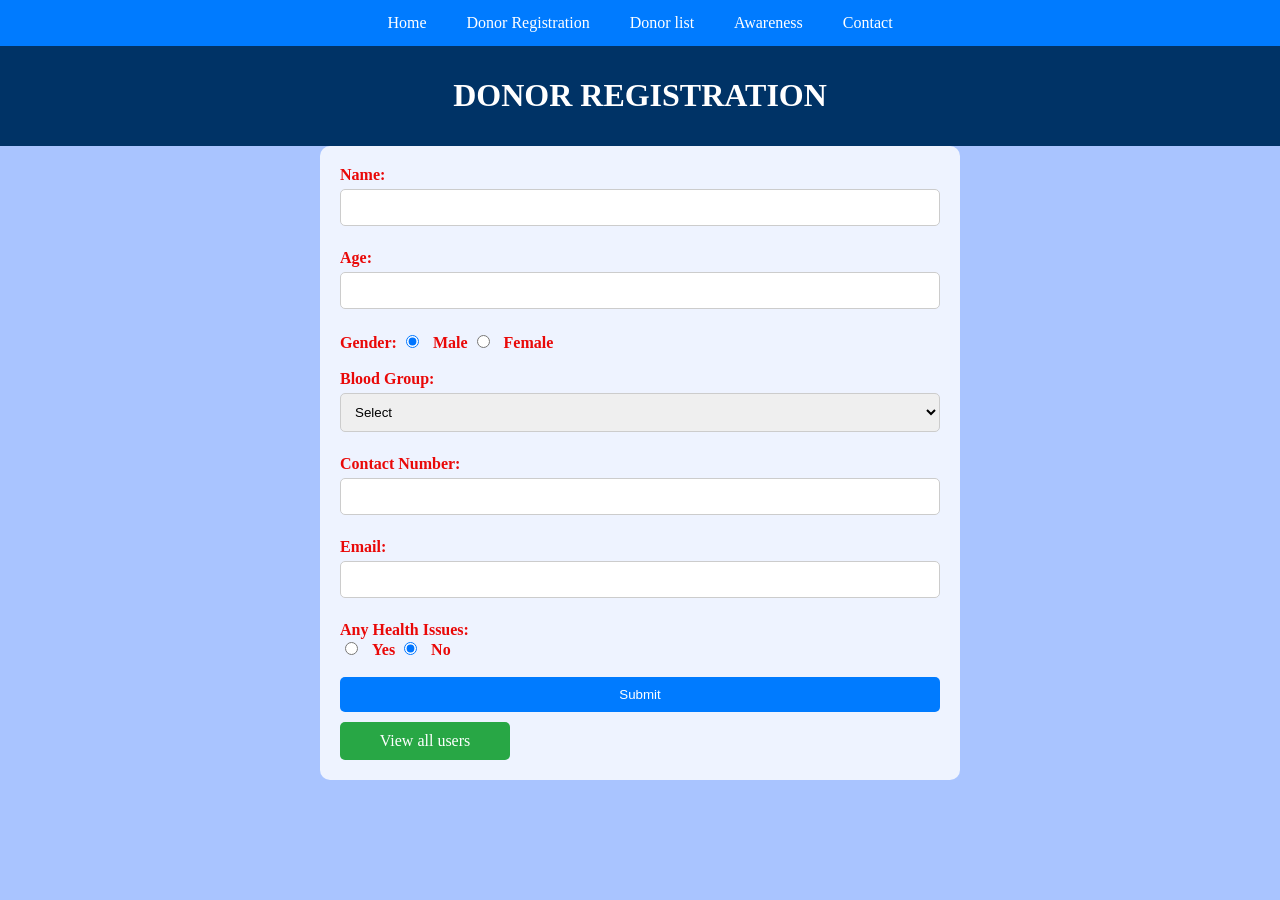
<file: index.html>
<!DOCTYPE html>
<html lang="en">
<head>
    <meta charset="UTF-8">
    <meta name="viewport" content="width=device-width, initial-scale=1.0">
    <title>User Registration Form</title>
    <style>
        body {
            font-family: 'Times New Roman', Times, serif, sans-serif;
            background-color: #a9c4ff;
            margin: 0;
            padding: 0;
        }
        h2 {
            text-align: center;
            margin-top: 50px;
            color: #1b06ff;
            text-shadow:2px 2px 4px rgba(0, 0, 0, 0.247);;
        }
        form {
            width: 80%;
            max-width: 600px;
            margin: 0 auto;
            background-color: rgba(255, 255, 255, 0.8);
            padding: 20px;
            border-radius: 10px;
        }
        label {
            font-weight: bold;
            color: #e90808;
        }
        input[type="text"],
        input[type="tel"],
        input[type="email"],
        input[type="number"],
        select {
            width: 100%;
            padding: 10px;
            margin: 5px 0;
            border: 1px solid #ccc;
            border-radius: 5px;
            box-sizing: border-box;
        }
        input[type="radio"] {
            margin-right: 10px;
        }
        button[type="submit"] {
            width: 100%;
            padding: 10px;
            background-color: #007bff;
            color: #fff;
            border: none;
            border-radius: 5px;
            cursor: pointer;
            transition: background-color 0.3s;
        }
        button[type="submit"]:hover {
            background-color: #0056b3;
        }
        .btn {
            display: block;
            text-align: center;
            text-decoration: none;
            background-color: #28a745;
            color: #fff;
            padding: 10px;
            margin-top: 10px;
            border-radius: 5px;
            width: 150px;
            transition: background-color 0.3s;
        }
        .btn:hover {
            background-color: #218838;
        }
            .navbar {
                background-color: #007BFF;
                overflow: hidden;
                display: flex;
                justify-content: center; /* Centers the items horizontally */
                align-items: center; /* Centers the items vertically (if there's extra space) */
            }
            .navbar a {
                display: block;
                color: white;
                text-align: center;
                padding: 14px 20px;
                text-decoration: none;
            }
            .navbar a:hover {
                background-color: #0056b3; /* Darker shade for hover effect */
            }
            .header {
                background-color: #003366;
                color: white;
                text-align: center;
                padding: 10px 0;
            }
    
    </style>
    </head>
    <body>
        <div class="navbar">
            <a href="home_ds.html">Home</a>
            <a href="http://127.0.0.1:8000">Donor Registration</a>
            <a href="http://127.0.0.1:8000/view">Donor list</a>
            <a href="eligibility.html">Awareness</a>
            <a href="contact_db.html">Contact</a>
        </div>
    
        <div class="header">
            <h1>DONOR REGISTRATION</h1>
        </div>
    <form action="/server" method="POST">
        <label for="name">Name:</label>
        <input type="text" id="name" name="name" required><br><br>

        <label for="age">Age:</label>
        <input type="number" id="age" name="age" required><br><br>
        <label for="gender">Gender:</label>
        <input type="radio" id="male" name="gender" value="male" checked>
        <label for="male">Male</label>
        <input type="radio" id="female" name="gender" value="female">
        <label for="female">Female</label><br><br>

        <label for="blood_group">Blood Group:</label>
        <select id="blood_group" name="blood_group" required>
            <option value="">Select</option>
            <option value="A+">A+</option>
            <option value="A-">A-</option>
            <option value="B+">B+</option>
            <option value="B-">B-</option>
            <option value="AB+">AB+</option>
            <option value="AB-">AB-</option>
            <option value="O+">O+</option>
            <option value="O-">O-</option>
        </select><br><br>
        <label for="contact">Contact Number:</label>
        <input type="tel" id="contact" name="contact" pattern="[0-9]{10}" required><br><br>
        <label for="email">Email:</label>
        <input type="email" id="email" name="email" required><br><br>
        <label for="health_issues">Any Health Issues:</label><br>
        <input type="radio" id="health_issues_yes" name="health_issues" value="yes">
        <label for="health_issues_yes">Yes</label>
        <input type="radio" id="health_issues_no" name="health_issues" value="no" checked>
        <label for="health_issues_no">No</label><br><br>

        <button type="submit">Submit</button><br>
        <div>
            <a href="/view" class="btn">View all users</a>
            </div>
    </form>
</body>
</html>
</file>
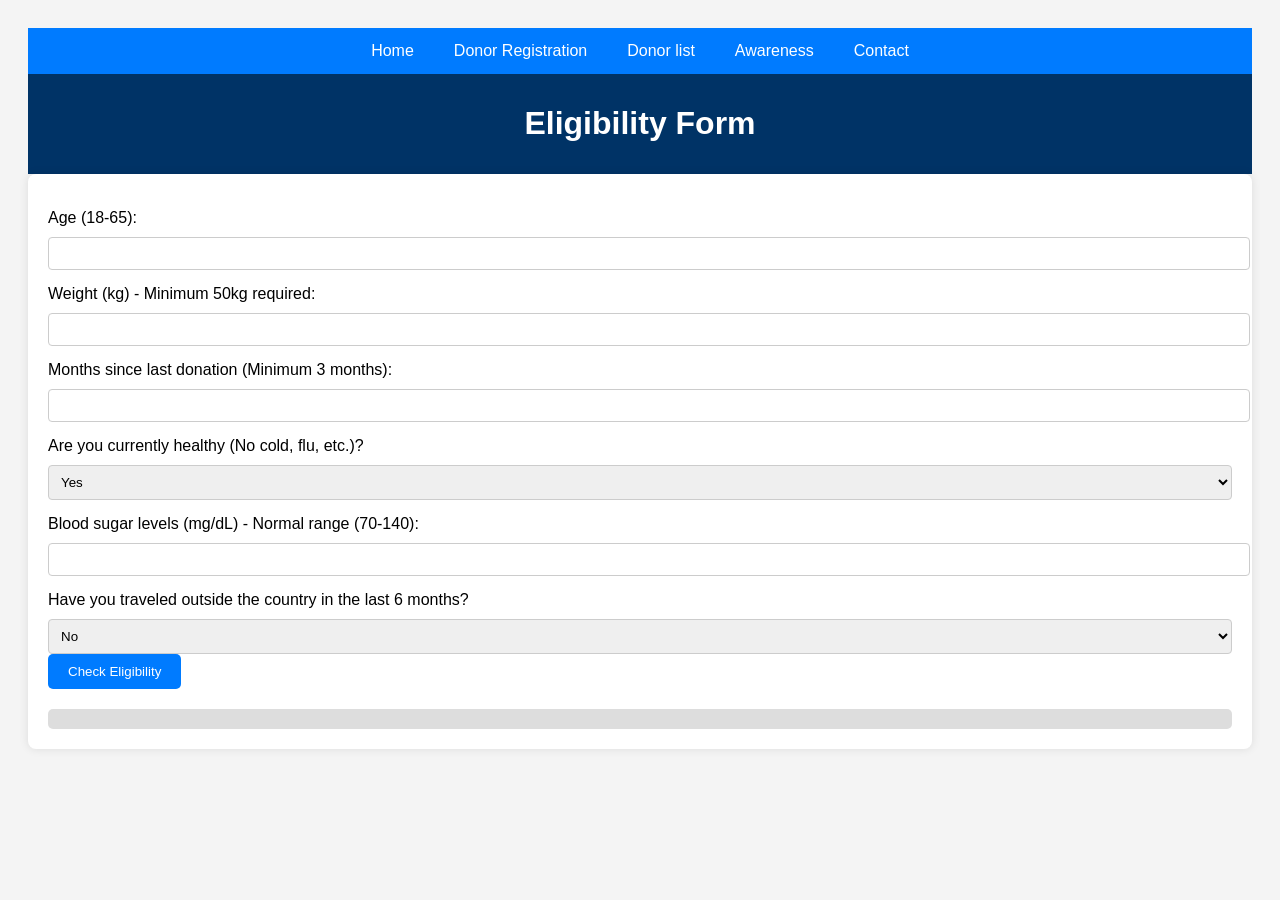
<file: eligibility.html>
<!DOCTYPE html>
<html lang="en">
<head>
    <meta charset="UTF-8">
    <meta name="viewport" content="width=device-width, initial-scale=1.0">
    <title>Blood Donation Eligibility Form</title>
    <style>
        body {
            font-family: Arial, sans-serif;
            padding: 20px;
            background-color: #f4f4f4;
        }
        .container {
            background: white;
            padding: 20px;
            border-radius: 8px;
            box-shadow: 0 0 10px rgba(0,0,0,0.1);
            transition: box-shadow 0.3s ease-in-out;
        }
        .container:hover {
            box-shadow: 0 0 20px rgba(0,0,0,0.2);
        }
        label {
            display: block;
            margin: 15px 0 5px;
        }
        input, select {
            width: 100%;
            padding: 8px;
            margin-top: 5px;
            border: 1px solid #ccc;
            border-radius: 4px;
            transition: border-color 0.3s ease-in-out;
        }
        input:hover, select:hover {
            border-color: #007bff;
        }
        input:focus, select:focus {
            border-color: #0056b3;
            outline: none;
            box-shadow: 0 0 5px rgba(0, 85, 179, 0.5);
        }
        button {
            padding: 10px 20px;
            background-color: #007bff;
            color: white;
            border: none;
            border-radius: 5px;
            cursor: pointer;
            transition: background-color 0.3s ease;
        }
        button:hover {
            background-color: #0056b3;
        }
        #result {
            margin-top: 20px;
            padding: 10px;
            background-color: #dddddd;
            border-radius: 5px;
            transition: background-color 0.5s, color 0.5s;
        }
        .navbar {
            background-color: #007BFF;
            overflow: hidden;
            display: flex;
            justify-content: center;
            align-items: center;
        }
        .navbar a {
            display: block;
            color: white;
            text-align: center;
            padding: 14px 20px;
            text-decoration: none;
            transition: background-color 0.3s;
        }
        .navbar a:hover {
            background-color: #0056b3;
        }
        .header {
            background-color: #003366;
            color: white;
            text-align: center;
            padding: 10px 0;
        }
    </style>
</head>
<body>
    <div class="navbar">
        <a href="home_ds.html">Home</a>
        <a href="http://127.0.0.1:8000">Donor Registration</a>
        <a href="http://127.0.0.1:8000/view">Donor list</a>
        <a href="eligibility.html">Awareness</a>
        <a href="contact_db.html">Contact</a>
    </div>

    <div class="header">
        <h1>Eligibility Form</h1>
    </div>

    <div class="container">
        <form id="eligibilityForm">
            <label for="age">Age (18-65):</label>
            <input type="number" id="age" name="age" required min="18" max="65">

            <label for="weight">Weight (kg) - Minimum 50kg required:</label>
            <input type="number" id="weight" name="weight" required min="50">

            <label for="lastDonation">Months since last donation (Minimum 3 months):</label>
            <input type="number" id="lastDonation" name="lastDonation" required min="3">

            <label for="health">Are you currently healthy (No cold, flu, etc.)?</label>
            <select id="health" name="health">
                <option value="yes">Yes</option>
                <option value="no">No</option>
            </select>

            <label for="sugarLevels">Blood sugar levels (mg/dL) - Normal range (70-140):</label>
            <input type="number" id="sugarLevels" name="sugarLevels" required min="70" max="140">

            <label for="recentTravel">Have you traveled outside the country in the last 6 months?</label>
            <select id="recentTravel" name="recentTravel">
                <option value="no">No</option>
                <option value="yes">Yes</option>
            </select>

            <button type="button" onclick="checkEligibility()">Check Eligibility</button>
        </form>
        <div id="result"></div>
    </div>

    <script>
        function checkEligibility() {
            const age = document.getElementById('age').value;
            const weight = document.getElementById('weight').value;
            const lastDonation = document.getElementById('lastDonation').value;
            const health = document.getElementById('health').value;
            const sugarLevels = document.getElementById('sugarLevels').value;
            const recentTravel = document.getElementById('recentTravel').value;

            let eligibilityMessages = [];
            if (age < 18 || age > 65) eligibilityMessages.push("Age should be between 18 and 65.");
            if (weight < 50) eligibilityMessages.push("Weight must be at least 50 kg.");
            if (lastDonation < 3) eligibilityMessages.push("It must be at least 3 months since your last donation.");
            if (health !== 'yes') eligibilityMessages.push("You must be in good health to donate.");
            if (sugarLevels < 70 || sugarLevels > 140) eligibilityMessages.push("Blood sugar levels must be between 70 and 140 mg/dL.");
            if (recentTravel === 'yes') eligibilityMessages.push("No recent international travel is allowed.");

            if (eligibilityMessages.length === 0) {
                document.getElementById('result').innerHTML = "You are eligible to donate blood!";
                document.getElementById('result').style.backgroundColor = "#28a745";
                document.getElementById('result').style.color = "white";
            } else {
                document.getElementById('result').innerHTML = "You are not eligible to donate blood due to the following reasons:<br>" + eligibilityMessages.join("<br>");
                document.getElementById('result').style.backgroundColor = "#dc3545";
                document.getElementById('result').style.color = "white";
            }
        }
    </script>
</body>
</html>
</file>
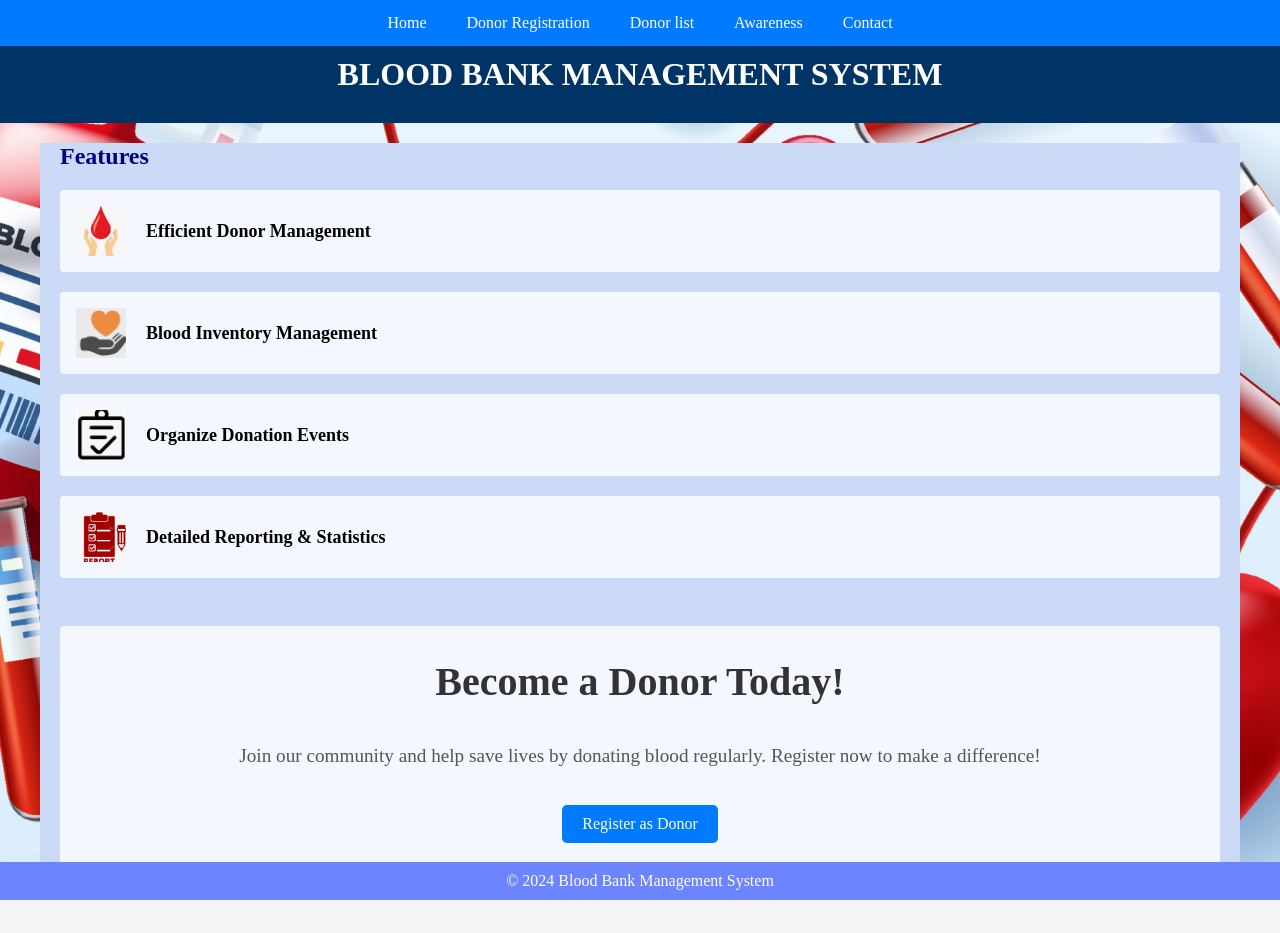
<file: home.html>
<!DOCTYPE html>
<html lang="en">
<head>
    <meta charset="UTF-8">
    <title>Blood Bank Management System</title>
    <link rel="stylesheet" href="styles_home.css">
    <style>
        body {
            font-family: 'Times New Roman', Times, serif;
            background-color: #f4f4f4;
            margin: 0;
            padding: 0;
            background-image: url('user.png'); /* Updated background image path */
            background-size: cover; /* Ensures the background covers the entire body */
        }
        .navbar {
            background-color: #007BFF;
            overflow: hidden;
            display: flex;
            justify-content: center;
            align-items: center;
        }
        .navbar a {
            display: block;
            color: white;
            text-align: center;
            padding: 14px 20px;
            text-decoration: none;
        }
        .navbar a:hover {
            background-color: #0056b3;
        }
        .header {
            background-color: #003366;
            color: white;
            text-align: center;
            padding: 10px 0;
        }
        .container {
            max-width: 1200px;
            margin: 20px auto;
            padding: 0 20px;
        }
        h1, h2 {
            margin-bottom: 20px;
        }
        ul {
            list-style-type: none;
            padding: 0;
        }
        .feature-item {
            display: flex;
            align-items: center;
            margin-bottom: 20px;
        }
        .feature-icon {
            width: 50px;
            margin-right: 20px;
        }
        .feature-text {
            font-weight: bold;
            font-size: 18px;
        }
        .promotional {
            text-align: center;
        }
        .button {
            display: inline-block;
            padding: 10px 20px;
            background-color: #007bff;
            color: #fff;
            text-decoration: none;
            border: none;
            border-radius: 5px;
            cursor: pointer;
            transition: background-color 0.3s ease;
        }
        .button:hover {
            background-color: #0056b3;
        }
        footer {
            background-color: #6c84fd;
            color: #fff;
            text-align: center;
            padding: 10px 0;
            position: fixed;
            bottom: 0;
            width: 100%;
        }
        footer p {
            margin: 0;
        }
    </style>
</head>
<body>
    <div class="navbar">
        <a href="home_ds.html">Home</a>
        <a href="http://127.0.0.1:8000">Donor Registration</a>
        <a href="http://127.0.0.1:8000/view">Donor list</a>
        <a href="eligibility.html">Awareness</a>
        <a href="contact_db.html">Contact</a>
    </div>    
    <div class="header">
        <h1>BLOOD BANK MANAGEMENT SYSTEM</h1>
    </div>
    <div class="container">
        <section class="features">
            <h2 style="color:navy">Features</h2>
            <ul>
                <li class="feature-item"><img src="blood_icon.png" alt="Donor Icon" class="feature-icon"><span class="feature-text">Efficient Donor Management</span></li>
                <li class="feature-item"><img src="donor_icon.png" alt="Blood Icon" class="feature-icon"><span class="feature-text">Blood Inventory Management</span></li>
                <li class="feature-item"><img src="event_icon.png" alt="Event Icon" class="feature-icon"><span class="feature-text">Organize Donation Events</span></li>
                <li class="feature-item"><img src="report_icon.png" alt="Reports Icon" class="feature-icon"><span class="feature-text">Detailed Reporting & Statistics</span></li>
            </ul>
        </section>
    
        <section class="promotional">
            <h2>Become a Donor Today!</h2>
            <p>Join our community and help save lives by donating blood regularly. Register now to make a difference!</p>
            <a href="index.html" class="button">Register as Donor</a><br><br>
        </section>
    </div>
    
    <footer>
        <p>&copy; 2024 Blood Bank Management System</p>
    </footer>
</body>
</html>
</file>
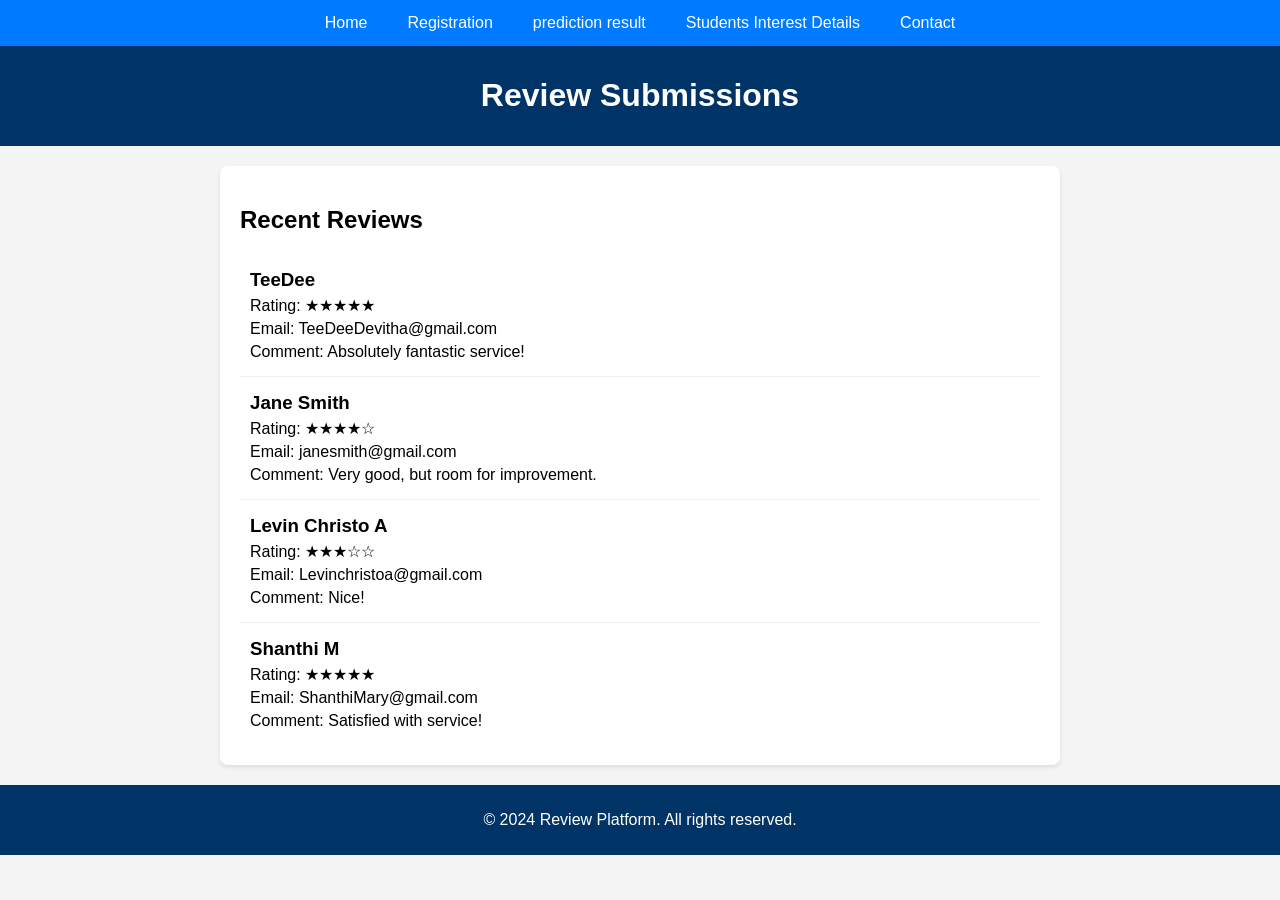
<file: review.html>
<!DOCTYPE html>
<html lang="en">
<head>
    <meta charset="UTF-8">
    <meta name="viewport" content="width=device-width, initial-scale=1.0">
    <title>Review Submission</title>
    <style>
        body {
            font-family: 'Segoe UI', Tahoma, Geneva, Verdana, sans-serif;
            margin: 0;
            padding: 0;
            background-color: #f4f4f4;
        }
        .navbar {
            background-color: #007BFF;
            overflow: hidden;
            display: flex;
            justify-content: center; /* Centers the items horizontally */
            align-items: center; /* Centers the items vertically (if there's extra space) */
        }
        .navbar a {
            display: block;
            color: white;
            text-align: center;
            padding: 14px 20px;
            text-decoration: none;
        }
        .navbar a:hover {
            background-color: #0056b3; /* Darker shade for hover effect */
        }
        .header, .footer {
            background-color: #003366;
            color: white;
            text-align: center;
            padding: 10px 0;
        }
        .content {
            padding: 20px;
            max-width: 800px;
            margin: 20px auto;
            background: white;
            border-radius: 8px;
            box-shadow: 0 2px 4px rgba(0, 0, 0, 0.1);
        }
        .review {
            border-bottom: 1px solid #eee;
            padding: 10px;
        }
        .review:last-child {
            border-bottom: none;
        }
        .review h3, .review p {
            margin: 5px 0;
        }
        .submit-section {
            text-align: center;
            margin-top: 20px;
        }
        .submit-btn {
            background-color: #28a745;
            color: white;
            padding: 10px 20px;
            border: none;
            border-radius: 5px;
            cursor: pointer;
            text-decoration: none;
        }
    </style>
</head>
<body>

    <div class="navbar">
        <a href="home_ds.html">Home</a>
        <a href="http://127.0.0.1:8000">Registration</a>
        <a href="resultsds.html">prediction result</a>
        <a href="interest.html">Students Interest Details</a>
        <a href="contact_db.html">Contact</a>
    </div>


<div class="header">
    <h1>Review Submissions</h1>
</div>

<div class="content">
    <h2>Recent Reviews</h2>
    <!-- Dynamic review entries can be added here -->
    <div class="review">
        <h3>TeeDee</h3>
        <p>Rating: ★★★★★</p>
        <p>Email: TeeDeeDevitha@gmail.com</p>
        <p>Comment: Absolutely fantastic service!</p>
    </div>
    <div class="review">
        <h3>Jane Smith</h3>
        <p>Rating: ★★★★☆</p>
        <p>Email: janesmith@gmail.com</p>
        <p>Comment: Very good, but room for improvement.</p>
    </div>
    <div class="review">
        <h3>Levin Christo A</h3>
        <p>Rating: ★★★☆☆</p>
        <p>Email: Levinchristoa@gmail.com</p>
        <p>Comment: Nice!</p>
    </div>
    <div class="review">
        <h3>Shanthi M</h3>
        <p>Rating: ★★★★★</p>
        <p>Email: ShanthiMary@gmail.com</p>
        <p>Comment: Satisfied with service!</p>
    </div>
</div>


<div class="footer">
    <p>&copy; 2024 Review Platform. All rights reserved.</p>
</div>

</body>
</html>
</file>
<file: styles_home.css>
/* Resetting default margin and padding */
* {
    margin: 0;
    padding: 0;
    box-sizing: border-box;
}

body {
    font-family: Arial, sans-serif;
    background-image: url('bb1.png'); /* Background image */
    background-size: cover;
    background-position: center;
    background-attachment: fixed; /* Fixed background */
}

header {
    background-color: rgba(101, 176, 255, 0.8); /* Semi-transparent background */
    color: #020459;
    padding: 20px 0;
    text-align: center;
}

.container {
    max-width: 800px;
    margin: 20px auto;
    padding: 0 20px;
    background-color: rgb(203, 218, 247);
}

.features,
.promotional {
    margin-bottom: 40px;
}

h2 {
    margin-bottom: 10px;
    color: #190466; /* Darker text color */
}

ul {
    list-style: none;
}

/* Add this to your styles_home.css file */

.feature-item {
    /* Set the background color with opacity */
    background-color: rgba(255, 255, 255, 0.8);
    margin-bottom: 1em;
    padding: 1em;
    border-radius: 4px;
    display: flex;
    align-items: center;
}

.feature-icon {
    width: 50px;
    height: 50px;
    object-fit: cover;
    margin-right: 1em;
}

.feature-text {
    font-size: 1.2em;
    line-height: 1.5;
}

/* Adding styles for the promotional section */

.promotional {
    background-color: rgba(255, 255, 255, 0.8);
    padding: 2em;
    border-radius: 4px;
    text-align: center;
    margin-top: 3em;
}

.promotional h2 {
    font-size: 2.5em;
    color: #333;
    margin-bottom: 1em;
}

.promotional p {
    font-size: 1.2em;
    color: #555;
    margin-bottom: 2em;
}

.promotional button {
    background-color: #c92a28; /* Change color to red */
    color: #fff;
    border: none;
    padding: 0.8em 2em;
    border-radius: 4px;
    cursor: pointer;
    font-size: 1.2em;
}

.promotional button:hover {
    background-color: #444;
}

ul li:hover .feature-text {
    display: inline; /* Show text on hover */
}

ul li:hover .feature-icon {
    transform: scale(1.1); /* Enlarge image on hover */
}

footer {
    background-color: rgba(51, 51, 51, 0.8); /* Semi-transparent background */
    color: #fff;
    text-align: center;
    padding: 10px 0;
}

button {
    background-color: #3399ff;
    color: #fff;
    padding: 10px 20px;
    border: none;
    border-radius: 5px;
    cursor: pointer;
    transition: background-color 0.3s ease-in-out; /* Smooth transition */
}

button:hover {
    background-color: #66ccff;
}

nav {
    background-color: #333;
    padding: 30px 0; /* Adjusted padding */
    text-align: center;
}

nav a {
    color: white;
    text-decoration: none;
    padding: 25px 45px; /* Adjusted padding */
    font: size 16px;;
    font-family: 'Lucida Sans', 'Lucida Sans Regular', 'Lucida Grande', 'Lucida Sans Unicode', Geneva, Verdana, sans-serif;
}

nav a:hover {
    color: #ffd700; /* Change color on hover */
}
</file>
